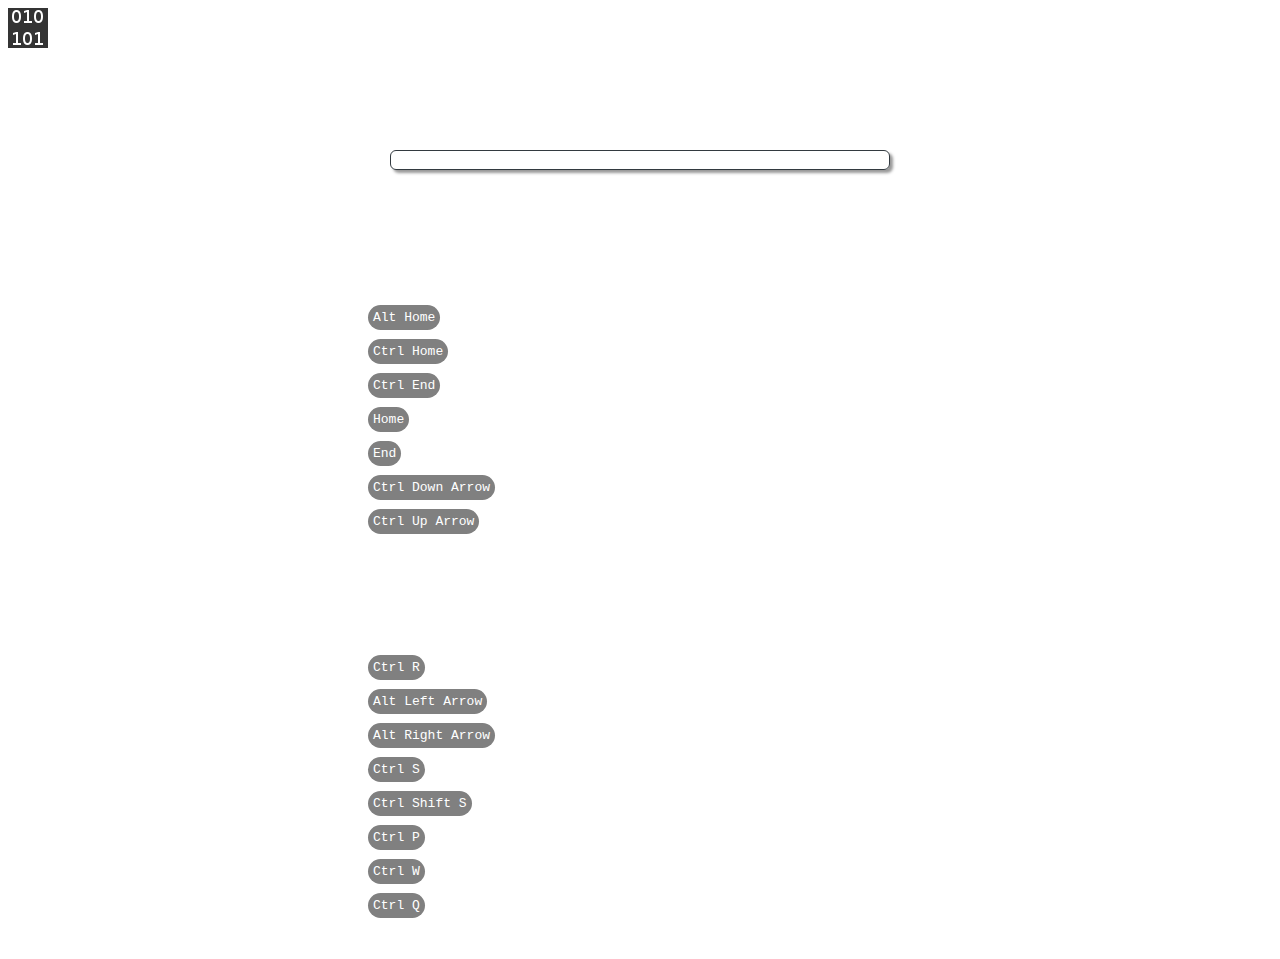
<file: index.html>
<!DOCTYPE html>
<html lang="fr">

<head>
	<link rel="icon" type="image/jpg" href="010101.jpg">
	<meta name="viewport" content="width=device-width, initial-scale=1.0">
	<link rel="stylesheet" type="text/css" href="css.css">
	<link rel="stylesheet" type="text/css" href="raccourcis.css">
	<meta charset="utf-8">
	<title>Quelques raccourcis Linux et Mac.</title>
</head>

<body>
	<a href="http://alexis-ds.github.io/CheatSheetComplet1/">
		<img src="010101.jpg">
	</a>
	<h1 align="center">Quelques raccourcis Linux et Mac.</h1>
	<br>
	<table class="table2">
		<tr>
			<center>
				<ul id="menu-accordeon">
					<li><a href="#">Raccourcis Linux ou Mac </a>
						<ul>
							<li><a href="raccourcis2.html">2.Quelques sites pour plus de raccourcis.</a></li>
						</ul>
					</li>
				</ul>
			</center>
		</tr>
	</table>
	<br>
	<br>
	<div>
		<table class="table1">
			<td>
				<ul>
					<p>
						<center>
							<h3>Naviguation</h3>
						</center>
						<br>
						<p>
							<code>Alt Home</code>
							<des>: Page de démarrage</des>
						</p>
						<p>
							<code>Ctrl Home</code>
							<des>: Début du document</des>
						</p>
						<p>
							<code>Ctrl End</code>
							<des>: Fin du document</des>
						</p>
						<p>
							<code>Home</code>
							<des>: Début de ligne</des>
						</p>
						<p>
							<code>End</code>
							<des>: Fin de ligne</des>
						</p>
						<p>
							<code>Ctrl Down Arrow</code>
							<des>: Défilement vers le bas</des>
						</p>
						<p>
							<code>Ctrl Up Arrow</code>
							<des>: Défilement vers le haut</des>
						</p>
						<br>
						<center>
							<h3>Menu fichiers</h3>
						</center>
						<br>
						<p>
							<code>Ctrl R</code>
							<des>: Recharger</des>
						</p>
						<code>Alt Left Arrow</code>
						<des>: Précédent</des>
					</p>
					<p>
						<code>Alt Right Arrow</code>
						<des>: Suivant</des>
					</p>
					<p>
						<code>Ctrl S</code>
						<des>: Enregistrer</des>
					</p>
					<p>
						<code>Ctrl Shift S</code>
						<des>: Enregistrer sous</des>
					</p>
					<p>
						<code>Ctrl P</code>
						<des>: Paramétrer et imprimer</des>
					</p>
					<p>
						<code>Ctrl W</code>
						<des>: Fermer l'onglet</des>
					</p>
					<p>
						<code>Ctrl Q</code>
						<des>: Quitter</des>
					</p>
				</ul>
			</td>
		</table>
	</div>
	<center>
		<span class="copyright" dir="ltr">© 2015 Alexis</span>
	</center>
</body>

</html>
</file>
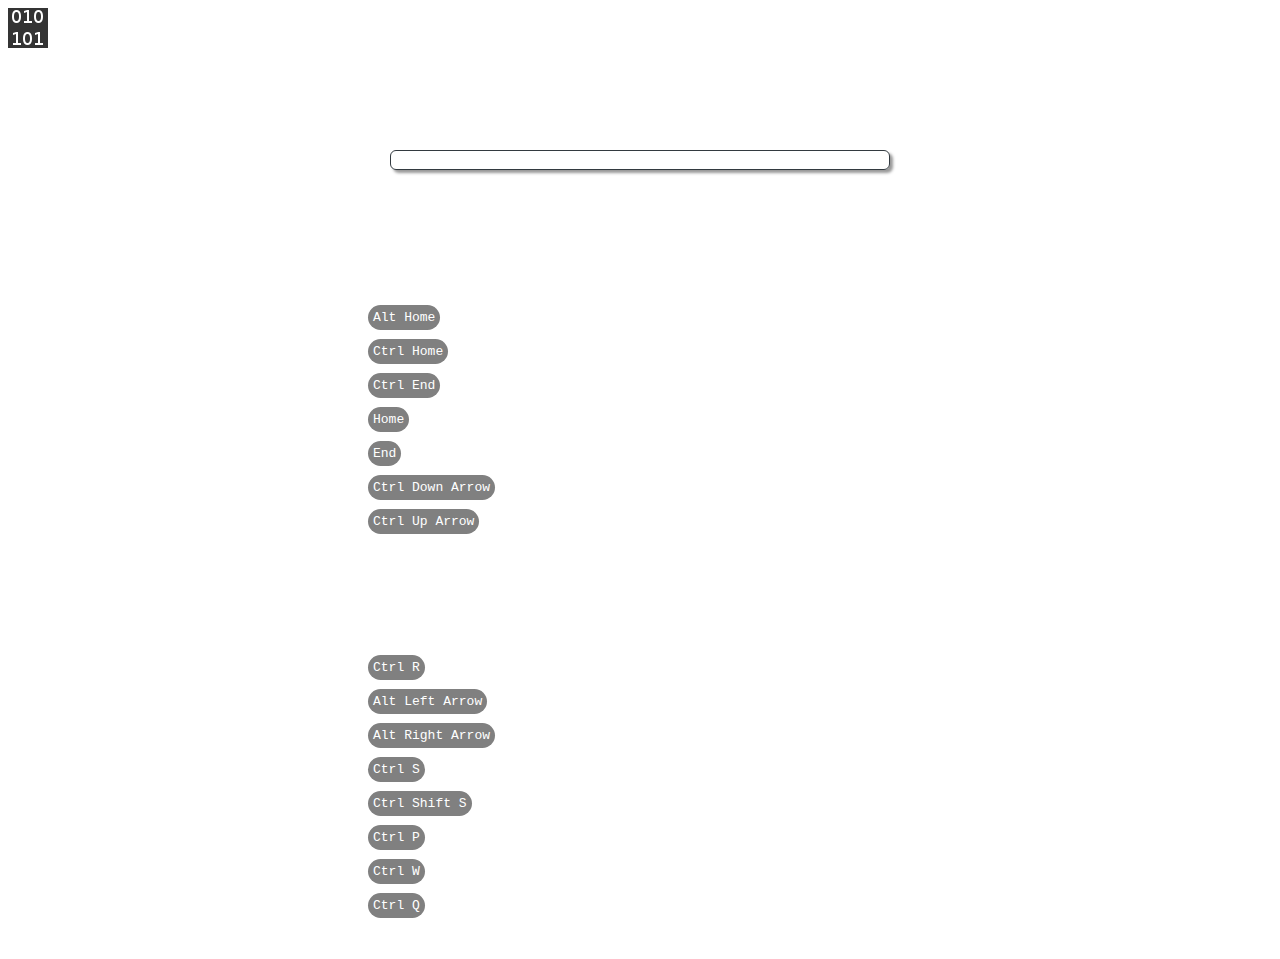
<file: raccourcis1.html>
<!DOCTYPE html>
<html lang="fr">

<head>
	<link rel="icon" type="image/jpg" href="010101.jpg">
	<meta name="viewport" content="width=device-width, initial-scale=1.0">
	<link rel="stylesheet" type="text/css" href="css.css">
	<link rel="stylesheet" type="text/css" href="raccourcis.css">
	<meta charset="utf-8">
	<title>Quelques raccourcis Linux et Mac.</title>
</head>

<body>
	<a href="http://alexis-ds.github.io/CheatSheetComplet/">
		<img src="010101.jpg">
	</a>
	<h1 align="center">Quelques raccourcis Linux et Mac.</h1>
	<br>
	<table>
		<tr>
			<center>
				<ul id="menu-accordeon">
					<li><a href="#">Raccourcis Linux ou Mac </a>
						<ul>
							<li><a href="raccourcis2.html">2.Quelques sites pour plus de raccourcis.</a></li>
						</ul>
					</li>
				</ul>
			</center>
		</tr>
	</table>
	<br>
	<br>
	<div>
		<table>
			<td>
				<ul>
					<p>
						<center>
							<h3>Naviguation</h3>
						</center>
						<br>
						<p>
							<code>Alt Home</code>
							<des>: Page de démarrage</des>
						</p>
						<p>
							<code>Ctrl Home</code>
							<des>: Début du document</des>
						</p>
						<p>
							<code>Ctrl End</code>
							<des>: Fin du document</des>
						</p>
						<p>
							<code>Home</code>
							<des>: Début de ligne</des>
						</p>
						<p>
							<code>End</code>
							<des>: Fin de ligne</des>
						</p>
						<p>
							<code>Ctrl Down Arrow</code>
							<des>: Défilement vers le bas</des>
						</p>
						<p>
							<code>Ctrl Up Arrow</code>
							<des>: Défilement vers le haut</des>
						</p>
						<br>
						<center>
							<h3>Menu fichiers</h3>
						</center>
						<br>
						<p>
							<code>Ctrl R</code>
							<des>: Recharger</des>
						</p>
						<code>Alt Left Arrow</code>
						<des>: Précédent</des>
					</p>
					<p>
						<code>Alt Right Arrow</code>
						<des>: Suivant</des>
					</p>
					<p>
						<code>Ctrl S</code>
						<des>: Enregistrer</des>
					</p>
					<p>
						<code>Ctrl Shift S</code>
						<des>: Enregistrer sous</des>
					</p>
					<p>
						<code>Ctrl P</code>
						<des>: Paramétrer et imprimer</des>
					</p>
					<p>
						<code>Ctrl W</code>
						<des>: Fermer l'onglet</des>
					</p>
					<p>
						<code>Ctrl Q</code>
						<des>: Quitter</des>
					</p>
				</ul>
			</td>
		</table>
	</div>
	<center>
		<span class="copyright" dir="ltr">© 2015 Alexis</span>
	</center>
</body>

</html>
</file>
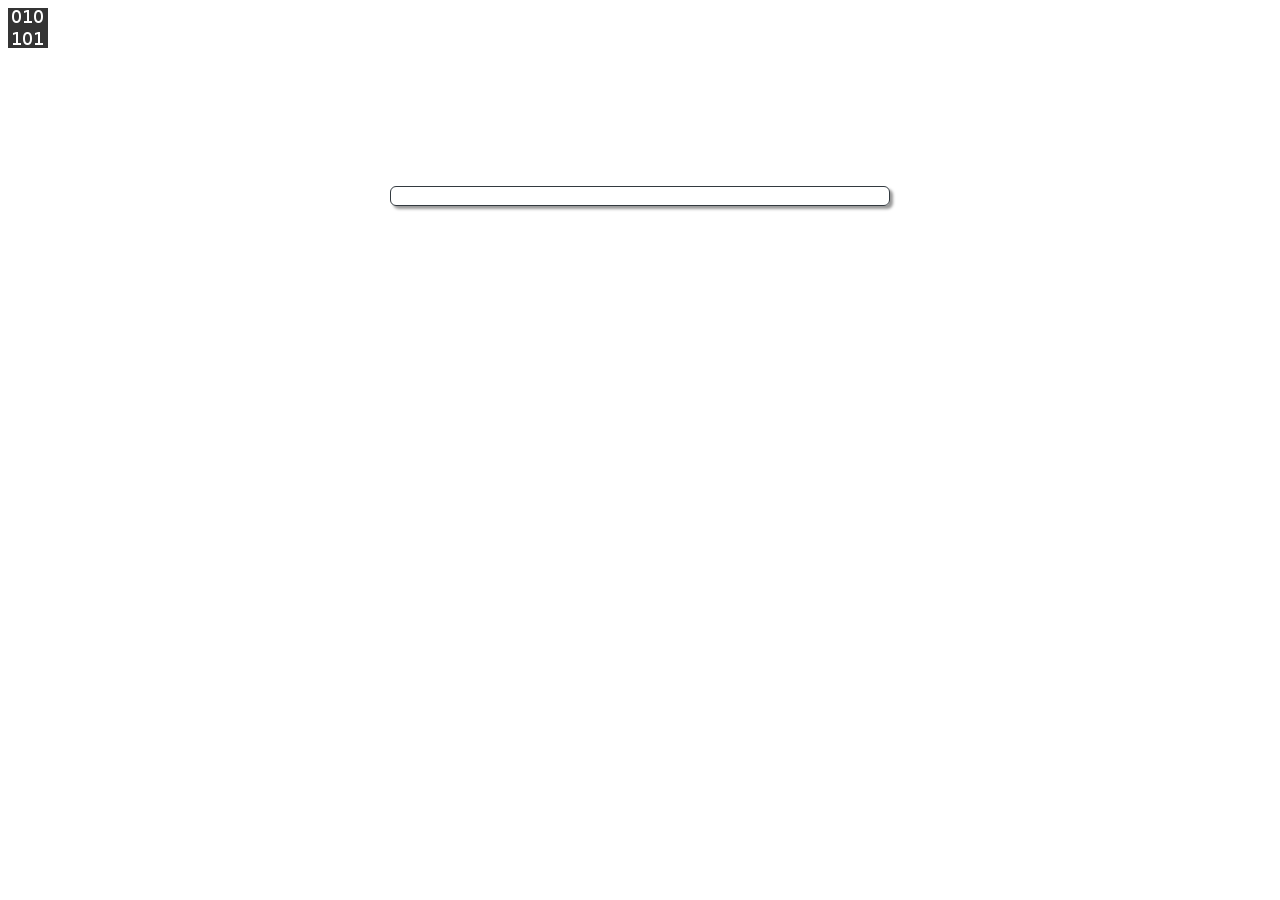
<file: raccourcis2.html>
<!DOCTYPE html>

<html lang="fr">

<head>
	<link rel="stylesheet" type="text/css" href="css.css">
	<link rel="stylesheet" type="text/css" href="raccourcis.css">
	<meta charset="utf-8">
	<title>Quelques sites pour plus de raccourcis.</title>
</head>

<body>
	<a href="http://alexis-ds.github.io/CheatSheetComplet/">
		<img src="010101.jpg">
	</a>
	<h1 align="center">Quelques sites pour plus de raccourcis.</h1>
	<br>
	<br>
	<br>
	<table>
		<tr>
			<center>
				<ul id="menu-accordeon">
					<li><a href="#">Raccourcis Linux ou Mac </a>
						<ul>
							<li><a href="raccourcis1.html">1.Quelques raccourcis Linux et Mac.</a></li>
						</ul>
					</li>
				</ul>
			</center>
		</tr>
	</table>
	<br>
	<br>
	<br>
	<li><a href="http://www.cheatography.com/davechild/cheat-sheets/linux-command-line/">cheatography.com</a></li>
	<br>
	<li><a href="http://juliend.github.io/linux-cheatsheet/#mkdir">juliend.github.io</a></li>
	<br>
	<li><a href="https://www.codecademy.com/articles/command-line-commands">codecademy.com</a></li>
	<br>
	<center>
		<span class="copyright" dir="ltr">© 2015 Alexis</span>
	</center>
</body>

</html>
</file>
<file: css.css>
body {
    background-image: url(http://alexis-ds.github.io/CheatSheetComplet1/images.jpeg);
    color: white;
}
h1{
    text-align: center;
}
a {
    color: white;
}
a:focus {
    outline: 0;
}
.table2 {
    border: 1px solid white;
}
code{
    background-color: gray;
    border-radius: 15px;
    padding: 5px;
    font-size: 1em;
    width: 15px;
}
footer {
    position: absolute;
    bottom: 0;
    width: 99%;
}
#menu-accordeon {
    padding: 0;
    margin: 0;
    list-style: none;
    text-align: center;
    width: 500px;
}
#menu-accordeon ul {
    padding: 0;
    margin: 0;
    list-style: none;
    text-align: center;
}
#menu-accordeon li {
    border-radius: 6px;
    margin-bottom: 2px;
    box-shadow: 3px 3px 3px #999;
    border: solid 1px #333A40;
}
#menu-accordeon li li {
    max-height: 0;
    overflow: hidden;
    transition: all .5s;
    border-radius: 0;
    background: #444;
    box-shadow: none;
    border: none;
    margin: 0
}
#menu-accordeon a {
    text-decoration: none;
    padding: 8px 0;
    font-family: verdana;
    font-size: 80%;
}
#menu-accordeon ul li a, #menu-accordeon li:hover li a {
    font-size: 70%;
}
#menu-accordeon li:hover li {
    max-height: 2em;
}

/*mobile first*/

@media screen and (max-width: 320px) {
    #menu-accordeon {
        padding: 0;
        margin: 0;
        list-style: none;
        text-align: center;
        width: 200px;
    }
}
@media screen and (min-width: 480px max-width: 481px) {
#menu-accordeon {
        padding: 0;
        margin: 0;
        list-style: none;
        text-align: center;
        width: 300px;
    }
}
@media screen and (min-width: 568px max-width: 569px) {
#menu-accordeon {
        padding: 0;
        margin: 0;
        list-style: none;
        text-align: center;
        width: 400px;
    }
}
@media screen and (max-width: 600px) {}
@media screen and (max-width: 768px) {}
@media screen and (max-width: 1280px) {}
@media screen and (max-width: 1920px) {}
</file>
<file: raccourcis.css>
a{
	/*text-decoration:none;*/
	color:white;
}
table{
border:1px solid white;
}
div{
	width:50%;
	margin:auto;
}
</file>
